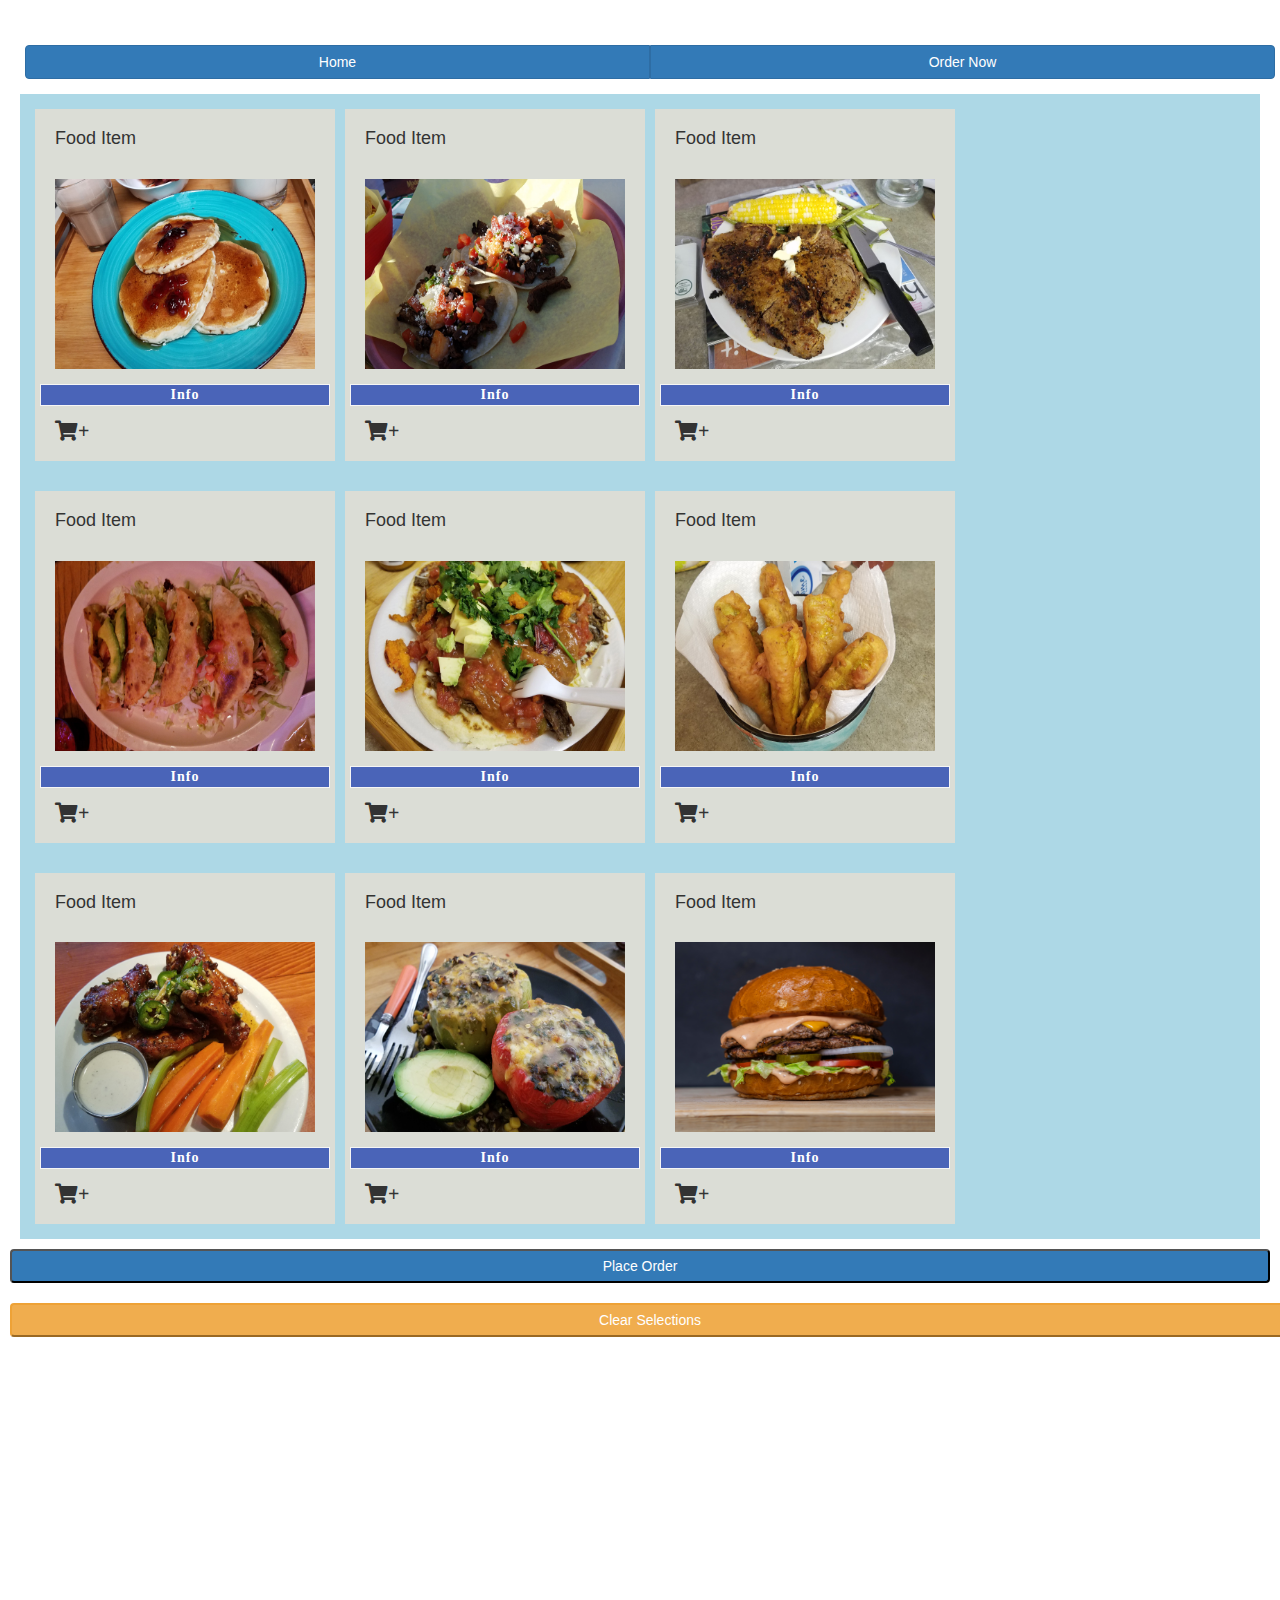
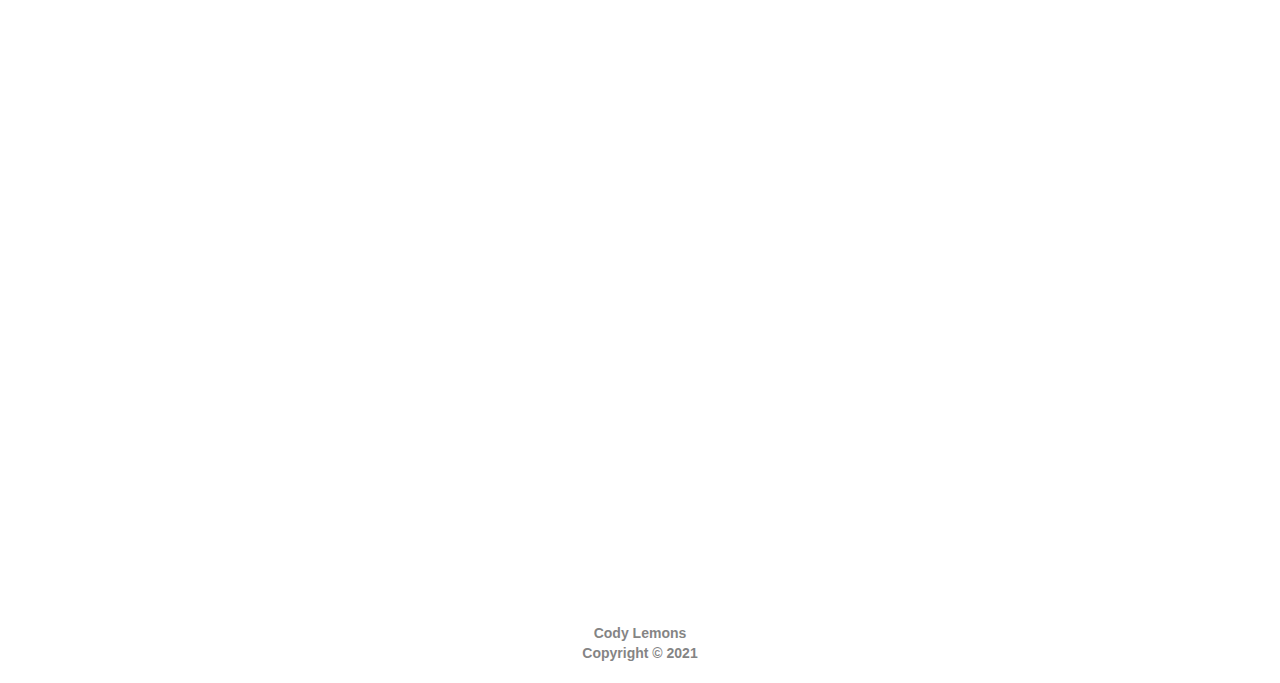
<file: menu.html>
<!DOCTYPE html>
<html>
  <head>
    <meta charset="utf-8">
    <link rel="stylesheet" href="styles/menustyles.css">
    <link rel="stylesheet" href="https://maxcdn.bootstrapcdn.com/bootstrap/3.4.1/css/bootstrap.min.css">
    <link rel="stylesheet" href="//use.fontawesome.com/releases/v5.0.7/css/all.css">
    <script src="https://ajax.googleapis.com/ajax/libs/jquery/3.5.1/jquery.min.js"></script>
    <script src="https://maxcdn.bootstrapcdn.com/bootstrap/3.4.1/js/bootstrap.min.js"></script>
    <title>Menu</title>
  </head>
  <body>
    <div id="body-wrapper">
    </div>
    <div class="btn-group btn-group-justified">
      <a href="index.html" class="btn btn-primary">Home</a>
      <a href="order-form.html" class="btn btn-primary">Order Now</a>
    </div>
    <div class="menu-items">
          
      
      <div class="item">
            <h4>Food Item</h4>
            <img src="images/food1.jpg"><button id="maincheck1">Info</button>
            <i class="fas fa-shopping-cart">+</i>
              <div id="fixings1">
                <p>Lorem ipsum dolor sit amet consectetur adipisicing elit. Velit alias veniam obcaecati adipisci. Aliquam similique commodi assumenda impedit error vero!</p>
            </div>
          </div>

      <div class="item">
        <h4>Food Item</h4>
        <img src="images/food2.jpg"><button id="maincheck2">Info</button>
        <i class="fas fa-shopping-cart">+</i>
        <div id="fixings2">
          <p>Lorem ipsum dolor sit amet consectetur adipisicing elit. Velit alias veniam obcaecati adipisci. Aliquam similique commodi assumenda impedit error vero!</p>
      </div>
      </div>


      <div class="item">
        <h4>Food Item</h4>
        <img src="images/food3.jpg"><button id="maincheck3">Info</button>
        <i class="fas fa-shopping-cart">+</i>
        <div id="fixings3">
          <p>Lorem ipsum dolor sit amet consectetur adipisicing elit. Velit alias veniam obcaecati adipisci. Aliquam similique commodi assumenda impedit error vero!</p>
      </div>
      </div>

      <div class="item">
        <h4>Food Item</h4>
        <img src="images/food4.jpg"><button id="maincheck4">Info</button>
        <i class="fas fa-shopping-cart">+</i>
        <div id="fixings4">
          <p>Lorem ipsum dolor sit amet consectetur adipisicing elit. Velit alias veniam obcaecati adipisci. Aliquam similique commodi assumenda impedit error vero!</p>
      </div>
      </div>


      <div class="item">
        <h4>Food Item</h4>
        <img src="images/food5.jpg"><button id="maincheck5">Info</button>
        <i class="fas fa-shopping-cart">+</i>
        <div id="fixings5">
          <p>Lorem ipsum dolor sit amet consectetur adipisicing elit. Velit alias veniam obcaecati adipisci. Aliquam similique commodi assumenda impedit error vero!</p>
      </div>
      </div>


      <div class="item">
        <h4>Food Item</h4>
        <img src="images/food6.jpg"><button id="maincheck6">Info</button>
        <i class="fas fa-shopping-cart">+</i>
        <div id="fixings6">
          <p>Lorem ipsum dolor sit amet consectetur adipisicing elit. Velit alias veniam obcaecati adipisci. Aliquam similique commodi assumenda impedit error vero!</p>
      </div>
      </div>

      <div class="item">
        <h4>Food Item</h4>
        <img src="images/food7.jpg"><button id="maincheck7">Info</button>
        <i class="fas fa-shopping-cart">+</i>
        <div id="fixings7">
          <p>Lorem ipsum dolor sit amet consectetur adipisicing elit. Velit alias veniam obcaecati adipisci. Aliquam similique commodi assumenda impedit error vero!</p>
      </div>
      </div>

      <div class="item">
        <h4>Food Item</h4>
        <img src="images/food8.jpg"><button id="maincheck8">Info</button>
        <i class="fas fa-shopping-cart">+</i>
        <div id="fixings8">
          <p>Lorem ipsum dolor sit amet consectetur adipisicing elit. Velit alias veniam obcaecati adipisci. Aliquam similique commodi assumenda impedit error vero!</p>
      </div>
      </div>

      <div class="item">
        <h4>Food Item</h4>
        <img src="images/burger.jpg"><button id="maincheck9">Info</button>
        <i class="fas fa-shopping-cart">+</i>
        <div id="fixings9">
          <p>Lorem ipsum dolor sit amet consectetur adipisicing elit. Velit alias veniam obcaecati adipisci. Aliquam similique commodi assumenda impedit error vero!</p>
      </div>
      </div>


    </div>
  
    
    <button class="placeOrderBtn btn-block" type="submit">Place Order</button><br>
    <button class="clearfields btn-warning" type="reset">Clear Selections</button>

    
  
    <script src="menu.js"></script>
    <div id="copyright"><p>Cody Lemons <br> Copyright &#169; 2021</p></div>
  </body>
</html>
</file>
<file: styles/menustyles.css>
* {
  padding: 5px;
  margin: 10px;
  box-sizing: border-box;
}

html {
  height: auto;
  width: auto;
  margin: 0;
}

.menu-items {
  background-color: lightblue;
  display: grid;
  grid-template-columns: repeat(3, 300px);
  grid-gap: 10px;
  overflow: hidden;
}

@media screen and (max-width: 1000px) {
  .menu-items {
    display: grid;
    grid-template-columns: repeat(2, 300px);
  }
}

@media screen and (max-width: 680px) {
  .menu-items {
    display: flex;
    flex-direction: column;
  }
}

.item {
  background-color: rgb(219, 221, 214);
  width: 300px;
}

.item > img {
  height: 200px;
  width: 93%;
}

#maincheck1,
#maincheck2,
#maincheck3,
#maincheck4,
#maincheck5,
#maincheck6,
#maincheck7,
#maincheck8,
#maincheck9 {
  color: white;
  letter-spacing: 0.1rem;
  padding: 0;
  text-align: center;
  border: 1px solid whitesmoke;
  font-family: "Times New Roman", Times, serif;
  font-size: 14px;
  font-weight: bolder;
  width: 100%;
  position: relative;
  background-color: rgb(74, 100, 184);
}

.fa-shopping-cart {
  font-size: 20px;
}

.fa-shopping-cart:hover {
  color: rgb(88, 138, 88);
  font-size: 22px;
  cursor: pointer;
}

.placeOrderBtn {
  border-radius: 4px;
  background-color: rgb(51, 122, 183);
  color: white;
}

.clearfields {
  border-radius: 4px;
  position: absolute;
  width: 100vw;
}

#copyright {
  text-align: center;
  font-weight: bold;
  top: 900px;
  position: relative;
  opacity: 0.6;
}
</file>
